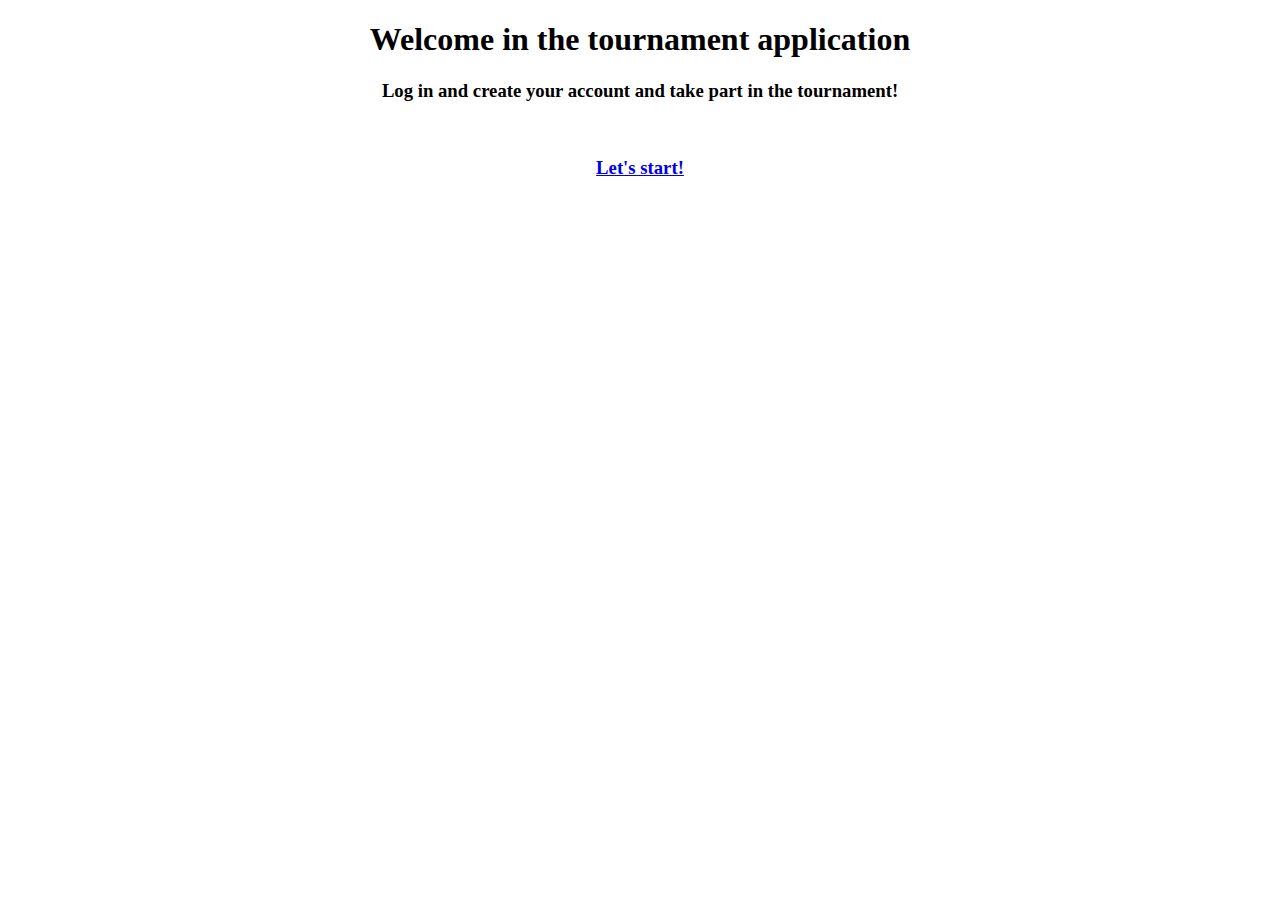
<file: src/main/resources/template/index.html>
<!DOCTYPE HTML>
<html xmlns:th="http://www.thymeleaf.org">
<head>
    <title>Tournament</title>
    <meta http-equiv="Content-Type" content="text/html; charset=UTF-8"/>
</head>
<body>
    <div align="center">
        <h1>Welcome in the tournament application</h1>
        <h3>Log in and create your account and take part in the tournament!</h3>
        <br/>
        <h3><a href="/login.html">Let's start!</a></h3>
    </div>
</body>
</html>
</file>
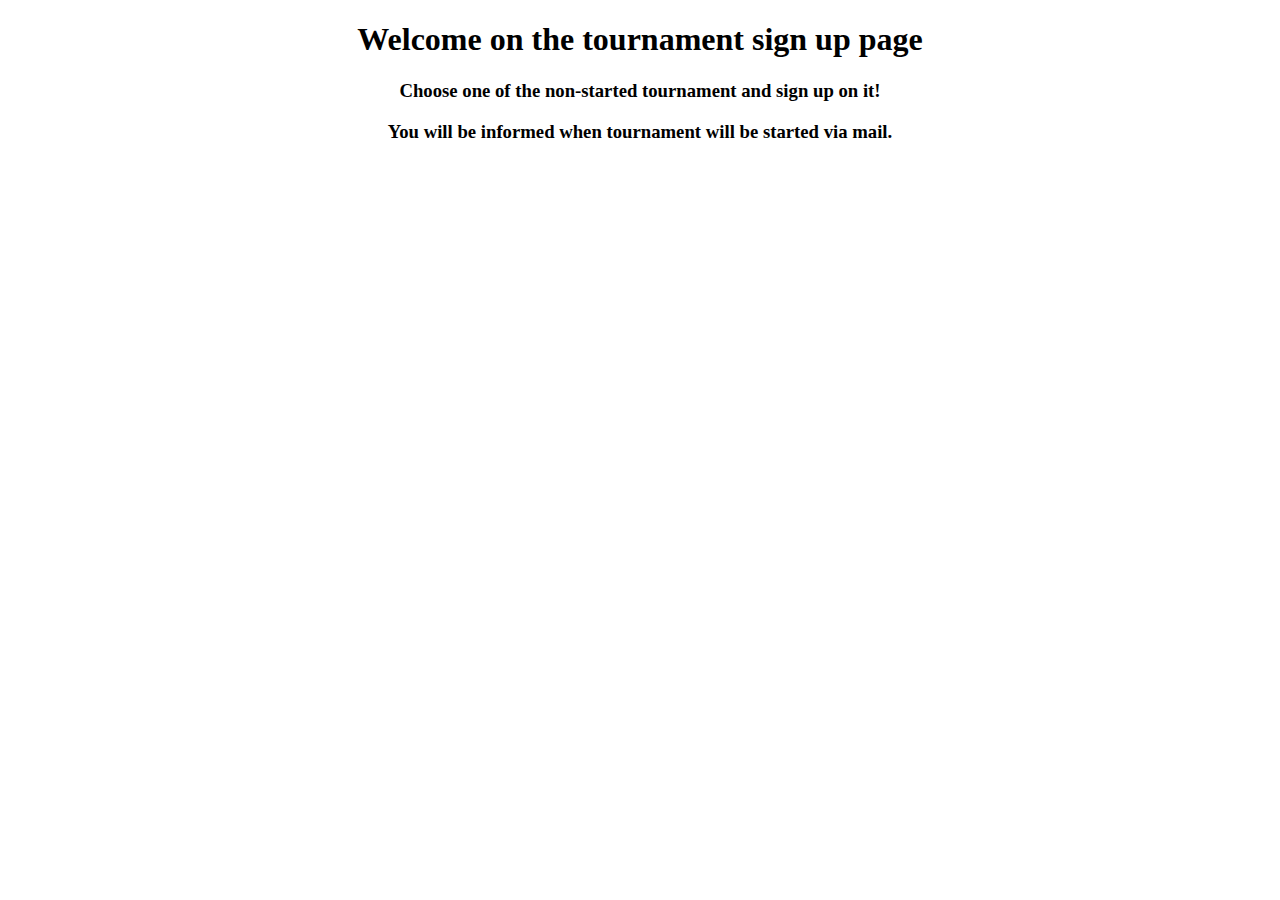
<file: src/main/resources/public/sign_up.html>
<!DOCTYPE html>
<html lang="en">
<head>
    <meta charset="UTF-8">
    <title>Tournament - sign up</title>
</head>
<body>
<div align="center">
    <h1>Welcome on the tournament sign up page</h1>
    <h3>Choose one of the non-started tournament and sign up on it!</h3>
    <h3>You will be informed when tournament will be started via mail.</h3>
    <br/>
</div>
</body>
</html>
</file>
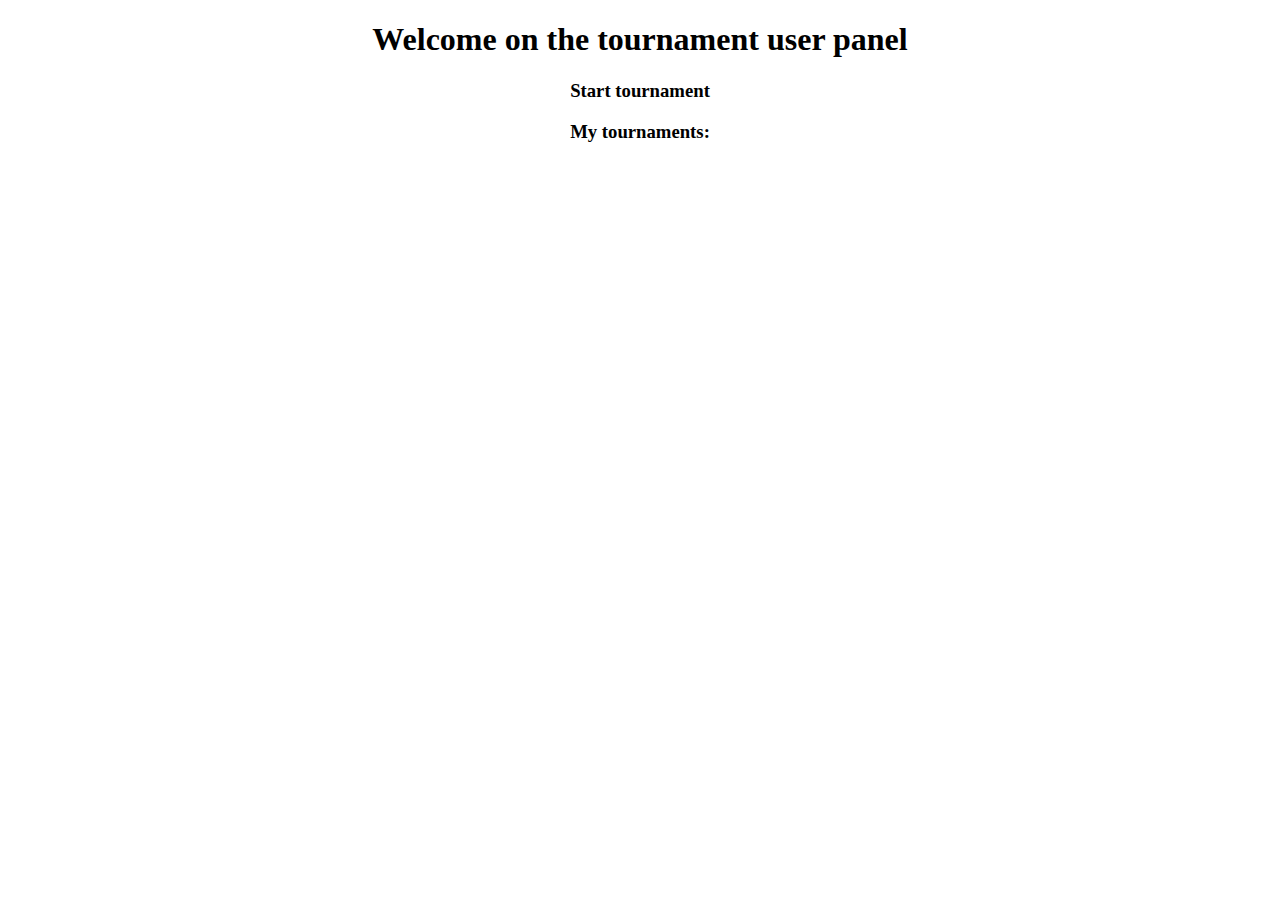
<file: src/main/resources/public/user_panel.html>
<!DOCTYPE html>
<html lang="en">
<head>
    <meta charset="UTF-8">
    <title>Tournament - user panel</title>
</head>
<body>
<div align="center">
    <h1>Welcome on the tournament user panel</h1>
    <h3>Start tournament</h3>
    <h3>My tournaments:</h3>
    <br/>
</div>
</body>
</html>
</file>
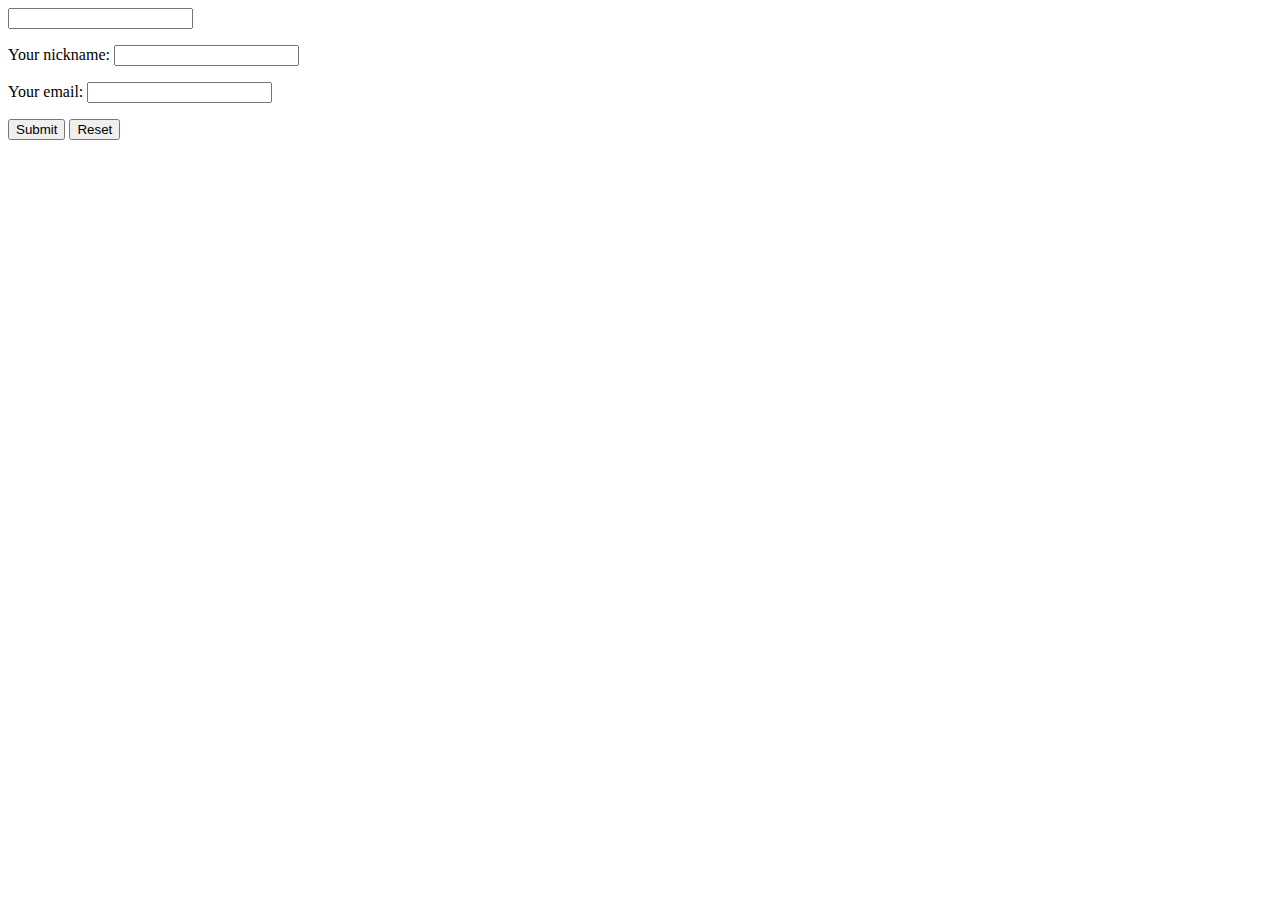
<file: src/main/resources/templates/joinRegister.html>
<!DOCTYPE HTML>
<html xmlns:th="http://www.thymeleaf.org">
<head>
    <title>Tournament</title>
    <meta http-equiv="Content-Type" content="text/html; charset=UTF-8"/>
    <link th:href="@{~/css/style.css}" type="text/css" rel="stylesheet"/>
</head>
<body>
<div id="mayorHead">
    <form action="#" th:action="@{/api/participants/join}" th:object="${dto}" method="post">
        <input type="text" id="tournamentId" name="tournamentId" th:value="${tournamentId}" th:hidden="true"/>
        <p th:text="'Tournament name: ' + ${tournamentName}" ></p>
        <p>Your nickname: <input type="text" th:field="*{nickname}"/></p>
        <p>Your email: <input type="email" th:field="*{email}"/></p>
        <p><input type="submit" value="Submit"/> <input type="reset" value="Reset"/></p>
    </form>
</div>
</body>
</html>
</file>
